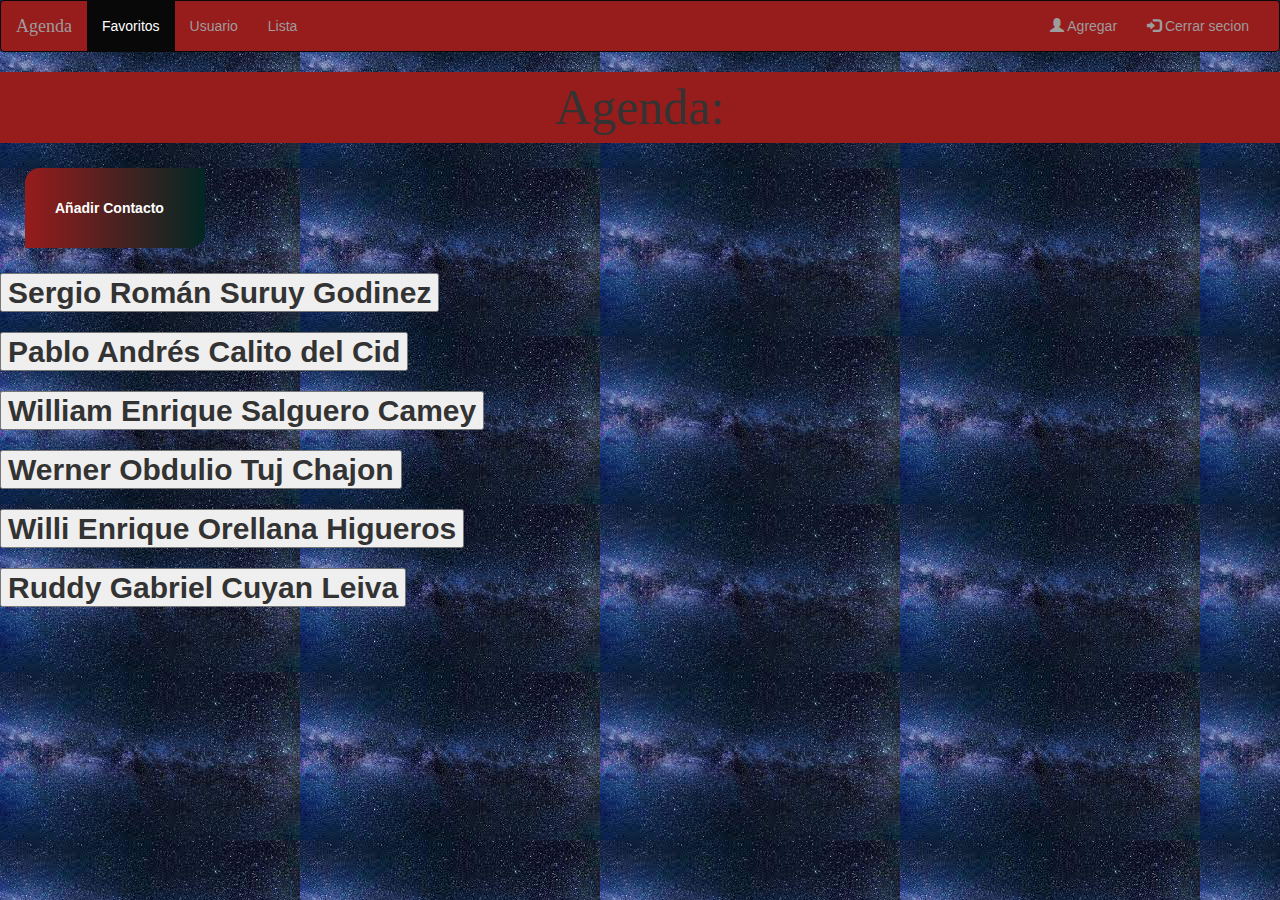
<file: agenda.html>
<!DOCTYPE html>
<html lang="en">

<head>
    <meta charset="UTF-8">
    <meta http-equiv="X-UA-Compatible" content="IE=edge">
    <meta name="viewport" content="width=device-width, initial-scale=1.0">
    <link rel="stylesheet" href="https://maxcdn.bootstrapcdn.com/bootstrap/3.4.1/css/bootstrap.min.css">
    <script src="https://ajax.googleapis.com/ajax/libs/jquery/3.6.1/jquery.min.js"></script>
    <script src="https://maxcdn.bootstrapcdn.com/bootstrap/3.4.1/js/bootstrap.min.js"></script>
    <link rel="stylesheet" href="css/style-agenda.css">
    <title>Agenda</title>
</head>

<body background="css/img/agenda.jpeg">



    <nav class="navbar navbar-inverse">
        <div class="container-fluid">
            <div class="navbar-header">
                <button type="button" class="navbar-toggle" data-toggle="collapse" data-target="#myNavbar">
                    <span class="icon-bar"></span>
                    <span class="icon-bar"></span>
                    <span class="icon-bar"></span>
                </button>
                <a class="navbar-brand" href="#">Agenda</a>
            </div>
            <div class="collapse navbar-collapse" id="myNavbar">
                <ul class="nav navbar-nav">
                    <li class="active"><a href="favoritos.html">Favoritos</a></li>
                    <li><a href="Usuario.html">Usuario</a></li>
                    <li><a href="Lista.html">Lista</a></li>
                </ul>
                <ul class="nav navbar-nav navbar-right">
                    <li><a href="agregar.html"><span class="glyphicon glyphicon-user"></span> Agregar</a></li>
                    <li><a href="index.html"><span class="glyphicon glyphicon-log-in"></span> Cerrar secion</a></li>
                </ul>
            </div>
        </div>
    </nav>

    <header id="contactosTitulo">Agenda:</header>

    <a id="añadir" href="agregar.html">Añadir Contacto</a>

    <div class="accordion" id="accordionExample">
        <div class="accordion-item">
            <h2 class="accordion-header" id="headingOne">
                <button class="accordion-button collapsed" type="button" data-bs-toggle="collapse"
                    data-bs-target="#collapseOne" aria-expanded="false" aria-controls="collapseOne">
                    <strong>Sergio Román Suruy Godinez</strong>
                </button>
            </h2>
            <div id="collapseOne" class="accordion-collapse collapse" aria-labelledby="headingOne"
                data-bs-parent="#accordionExample">
                <div class="accordion-body">
                    <strong>Detalles del Contacto:</strong>
                    <h1> </h1>
                    <strong>Nombre:</strong>
                    <h1 class="detalles">Sergio Román Suruy Godinez</h1>
                    <strong>Celular:</strong>
                    <h1 class="detalles">+502 55668559</h1>
                </div>
            </div>
        </div>

        <class="accordion" id="accordionExample">
            <div class="accordion-item">
                <h2 class="accordion-header" id="headingTwo">
                    <button class="accordion-button collapsed" type="button" data-bs-toggle="collapse"
                        data-bs-target="#collapseTwo" aria-expanded="false" aria-controls="collapseTwo">
                        <strong>Pablo Andrés Calito del Cid</strong>
                    </button>
                </h2>
                <div id="collapseTwo" class="accordion-collapse collapse" aria-labelledby="headingTwo"
                    data-bs-parent="#accordionExample">
                    <div class="accordion-body">
                        <strong>Detalles del Contacto:</strong>
                        <h1> </h1>
                        <strong>Nombre:</strong>
                        <h1 class="detalles">Pablo Andrés Calito del Cid</h1>
                        <strong>Celular:</strong>
                        <h1 class="detalles">+502 9087 3643</h1>
                        <strong>Tono:</strong>
                        <h1 class="detalles">Hola como vas</h1>
                    </div>
                </div>
            </div>


            <div class="accordion-item">
                <h2 class="accordion-header" id="headingThree">
                    <button class="accordion-button collapsed" type="button" data-bs-toggle="collapse"
                        data-bs-target="#collapseThree" aria-expanded="false" aria-controls="collapseThree">
                        <Strong>William Enrique Salguero Camey</Strong>
                    </button>
                </h2>
                <div id="collapseThree" class="accordion-collapse collapse" aria-labelledby="headingThree"
                    data-bs-parent="#accordionExample">
                    <div class="accordion-body">
                        <strong>Detalles del Contacto:</strong>
                        <h1> </h1>
                        <strong>Nombre:</strong>
                        <h1 class="detalles">William Enrique Salguero Camey</h1>
                        <strong>Celular:</strong>
                        <h1 class="detalles">+502 3048 9443</h1>
                        <strong>Tono:</strong>
                        <h1 class="detalles">predeterminado</h1>
                    </div>
                </div>

                <div class="accordion-item">
                    <h2 class="accordion-header" id="headingFour">
                        <button class="accordion-button collapsed" type="button" data-bs-toggle="collapse"
                            data-bs-target="#collapseFour" aria-expanded="false" aria-controls="collapseFour">
                            <Strong>Werner Obdulio Tuj Chajon</Strong>
                        </button>
                    </h2>
                    <div id="collapseFour" class="accordion-collapse collapse" aria-labelledby="headingFour"
                        data-bs-parent="#accordionExample">
                        <div class="accordion-body">
                            <strong>Detalles del Contacto:</strong>
                            <h1> </h1>
                            <strong>Nombre:</strong>
                            <h1 class="detalles">Werner Obdulio Tuj Chacon</h1>
                            <strong>Celular:</strong>
                            <h1 class="detalles">+502 3048 9443</h1>
                            <strong>Tono:</strong>
                            <h1 class="detalles">Himno de la champions</h1>
                        </div>
                    </div>
                </div>

                <div class="accordion-item">
                    <h2 class="accordion-header" id="headingfive">
                        <button class="accordion-button collapsed" type="button" data-bs-toggle="collapse"
                            data-bs-target="#collapsefive" aria-expanded="false" aria-controls="collapsefive">
                            <strong>Willi Enrique Orellana Higueros </strong>
                        </button>
                    </h2>
                    <div id="collapsefive" class="accordion-collapse collapse" aria-labelledby="headingfive"
                        data-bs-parent="#accordionExample">
                        <div class="accordion-body">
                            <strong>Detalles del Contacto:</strong>
                            <h1> </h1>
                            <strong>Nombre:</strong>
                            <h1 class="detalles">Willi Enrique Orellana Higueros</h1>
                            <strong>Celular:</strong>
                            <h1 class="detalles">+502 8475 3733</h1>
                            <strong>Tono:</strong>
                            <h1 class="detalles">Nataoki</h1>
                        </div>
                    </div>
                </div>
                <div class="accordion" id="accordionExample">
                    <div class="accordion-item">
                        <h2 class="accordion-header" id="headingsix">
                            <button class="accordion-button collapsed" type="button" data-bs-toggle="collapse"
                                data-bs-target="#collapssix" aria-expanded="false" aria-controls="collapssix">
                                <strong>Ruddy Gabriel Cuyan Leiva </strong>
                            </button>
                        </h2>
                        <div id="collapssix" class="accordion-collapse collapse" aria-labelledby="headingsix"
                            data-bs-parent="#accordionExample">
                            <div class="accordion-body">
                                <strong>Detalles del Contacto:</strong>
                                <h1> </h1>
                                <strong>Nombre:</strong>
                                <h1 class="detalles">Ruddy Gabriel Cuyan Leiva</h1>
                                <strong>Celular:</strong>
                                <h1 class="detalles">+502 0984 4844</h1>
                                <strong>Tono:</strong>
                                <h1 class="detalles">Skibirri bom bom</h1>
                            </div>
                        </div>

                    </div>
                </div>
            </div>
    </div>
    <script src="https://cdn.jsdelivr.net/npm/bootstrap@5.3.0-alpha1/dist/js/bootstrap.bundle.min.js"
        integrity="sha384-w76AqPfDkMBDXo30jS1Sgez6pr3x5MlQ1ZAGC+nuZB+EYdgRZgiwxhTBTkF7CXvN"
        crossorigin="anonymous"></script>
</body>

</html>
</file>
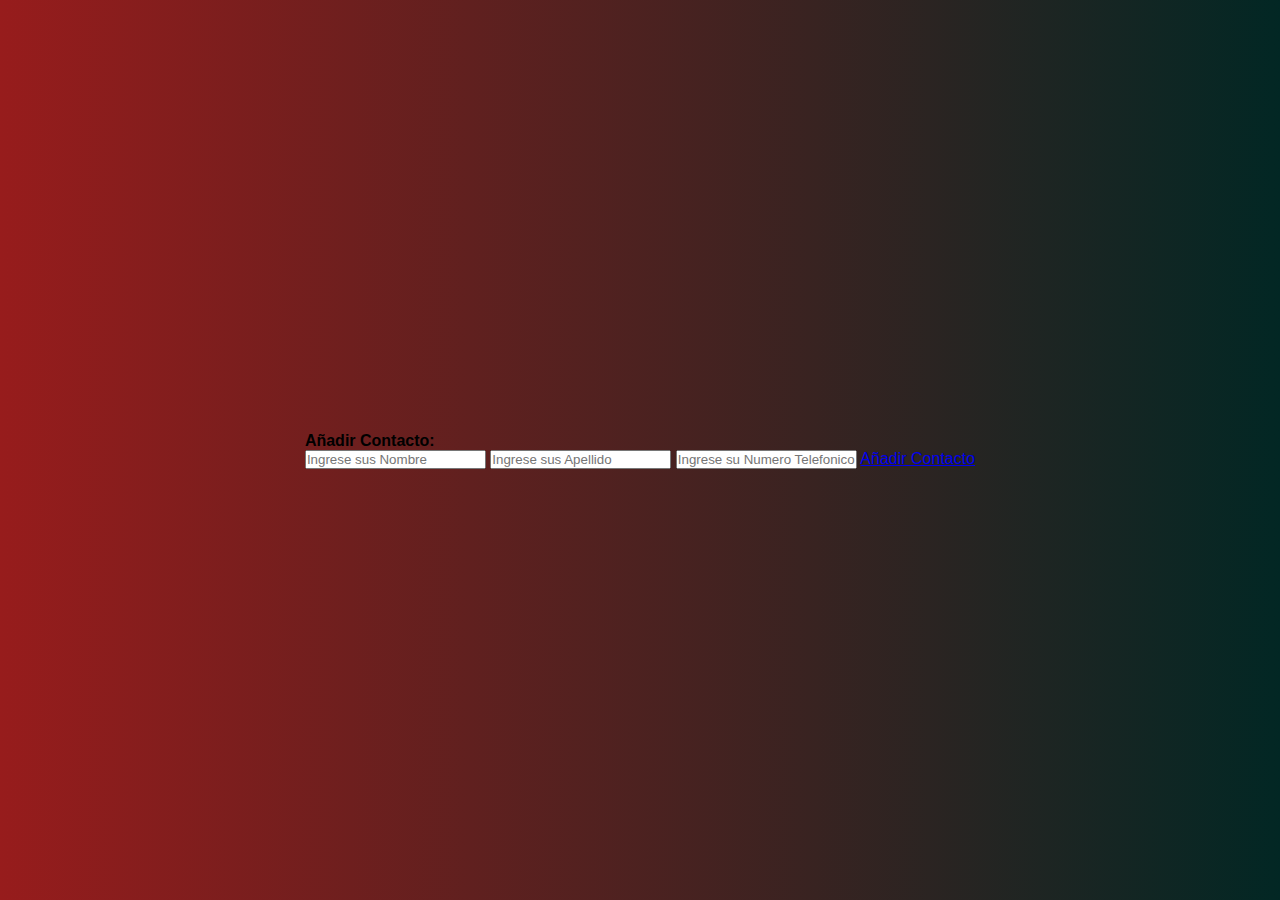
<file: agregar.html>
<!DOCTYPE html>
<html lang="en">
<head>
    <meta charset="UTF-8">
    <meta http-equiv="X-UA-Compatible" content="IE=edge">
    <meta name="viewport" content="width=device-width, initial-scale=1.0">
    <link rel="stylesheet" href="css/styles.css">
    <title>Añadir Contacto</title>
</head>
<body>
    <section class="form-register">
        <h4>Añadir Contacto:</h4>
        <input class="controls" type="text" name="nombres" id="nombres" placeholder="Ingrese sus Nombre">
        <input class="controls" type="text" name="apellidos" id="apellidos" placeholder="Ingrese sus Apellido">
        <input class="controls" type="email" name="numero" id="numero" placeholder="Ingrese su Numero Telefonico">
        <a id="botonAñadir" href="agendaWeb.html">Añadir Contacto</a>
      </section>
</body>
</html>
</file>
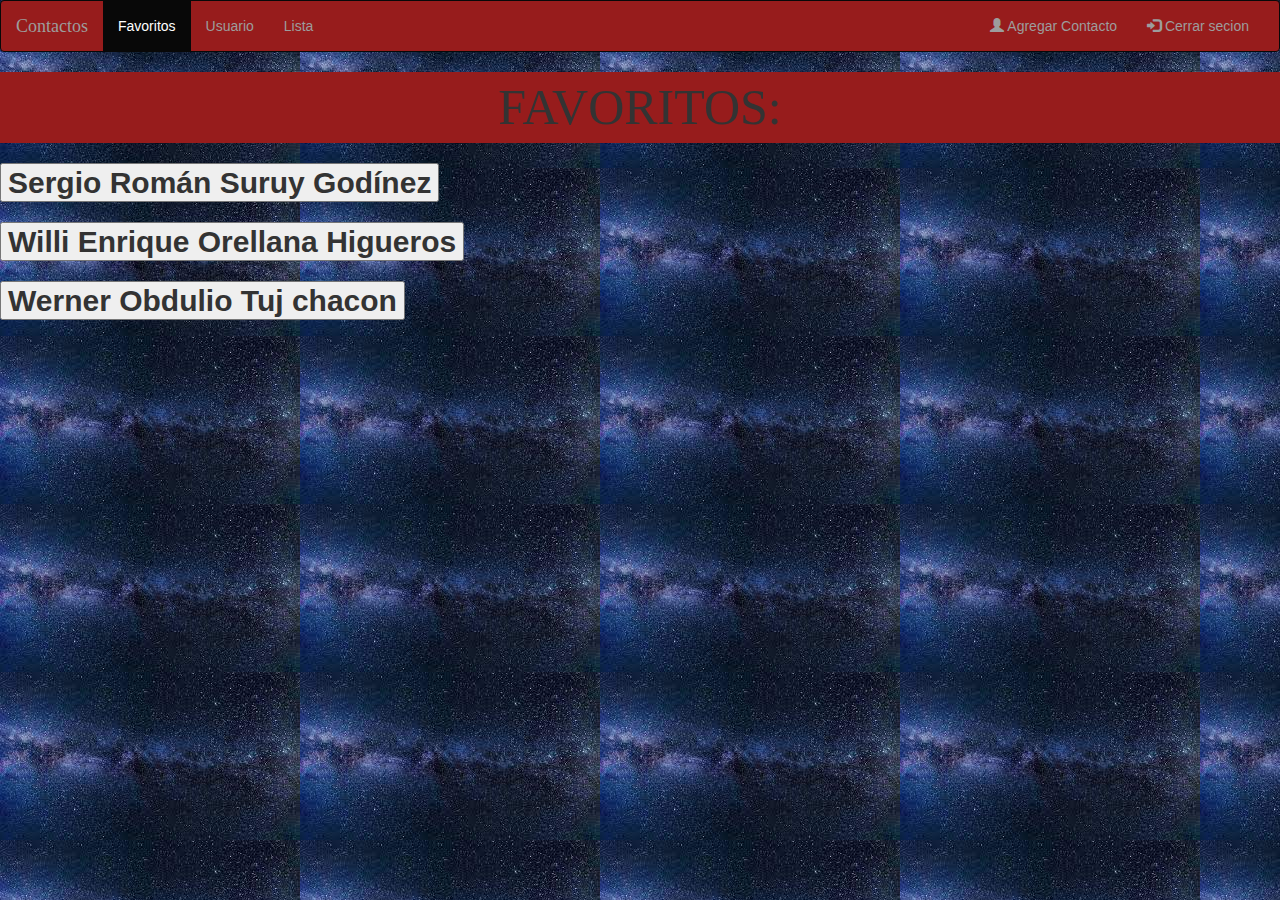
<file: favoritos.html>
<!DOCTYPE html>
<html lang="en">
<head>
  <meta charset="UTF-8">
  <meta http-equiv="X-UA-Compatible" content="IE=edge">
  <meta name="viewport" content="width=device-width, initial-scale=1.0">
  <link rel="stylesheet" href="https://maxcdn.bootstrapcdn.com/bootstrap/3.4.1/css/bootstrap.min.css">
  <script src="https://ajax.googleapis.com/ajax/libs/jquery/3.6.1/jquery.min.js"></script>
  <script src="https://maxcdn.bootstrapcdn.com/bootstrap/3.4.1/js/bootstrap.min.js"></script>
  <link rel="stylesheet" href="css/style-agenda.css">
  <title>Favoritos</title>
</head>
<body background="css/img/agenda.jpeg">

    

  <nav class="navbar navbar-inverse">
    <div class="container-fluid">
        <div class="navbar-header">
            <button type="button" class="navbar-toggle" data-toggle="collapse" data-target="#myNavbar">
                <span class="icon-bar"></span>
                <span class="icon-bar"></span>
                <span class="icon-bar"></span>
            </button>
            <a class="navbar-brand" href="agenda.html">Contactos</a>
        </div>
        <div class="collapse navbar-collapse" id="myNavbar">
            <ul class="nav navbar-nav">
                <li class="active"><a href="favoritos.html">Favoritos</a></li>
                <li class="dropdown">
                <li><a href="Usuario.html">Usuario</a></li>
                <li><a href="lista.html">Lista</a></li>
            </ul>
            <ul class="nav navbar-nav navbar-right">
                <li><a href="añadir.html"><span class="glyphicon glyphicon-user"></span> Agregar Contacto</a></li>
                <li><a href="index.html"><span class="glyphicon glyphicon-log-in"></span> Cerrar secion</a></li>
            </ul>
        </div>
    </div>
</nav>

      <header id="contactosTitulo">FAVORITOS:</header>

      <div class="accordion" id="accordionExample">
        <div class="accordion-item">
          <h2 class="accordion-header" id="headingOne">
            <button class="accordion-button collapsed" type="button" data-bs-toggle="collapse" data-bs-target="#collapseOne" aria-expanded="false" aria-controls="collapseOne">
              <strong>Sergio Román Suruy Godínez</strong>
            </button>
          </h2>
          <div id="collapseOne" class="accordion-collapse collapse" aria-labelledby="headingOne" data-bs-parent="#accordionExample">
            <div class="accordion-body">
                <strong>Detalles del Contacto:</strong>
                <h1>   </h1>
                <strong>Nombre:</strong>
                <h1 class="detalles"></strong>
                </button></h1>
                <strong>Celular:</strong>
                <h1 class="detalles">+502 55668559</h1>
                <strong>Tono:</strong>
                <h1 class="detalles">little song</h1>
            </div>
          </div>
        </div>


        <div class="accordion-item">
          <h2 class="accordion-header" id="headingTwo">
            <button class="accordion-button collapsed" type="button" data-bs-toggle="collapse" data-bs-target="#collapseTwo" aria-expanded="false" aria-controls="collapseTwo">
              <strong>Willi Enrique Orellana Higueros </strong>
            </button>
          </h2>
          <div id="collapseTwo" class="accordion-collapse collapse" aria-labelledby="headingTwo" data-bs-parent="#accordionExample">
            <div class="accordion-body">
                <strong>Detalles del Contacto:</strong>
                <h1>   </h1>
                <strong>Nombre:</strong>
                <h1 class="detalles">Willi Enrique Orellana Higueros</h1>
                <strong>Celular:</strong>
                <h1 class="detalles">+502 8475 3733</h1>
                <strong>Tono:</strong>
                <h1 class="detalles">predeterminado</h1>
            </div>
          </div>
        </div>


        <div class="accordion-item">
            <h2 class="accordion-header" id="headingThree">
              <button class="accordion-button collapsed" type="button" data-bs-toggle="collapse" data-bs-target="#collapseThree" aria-expanded="false" aria-controls="collapseThree">
                <strong>Werner Obdulio Tuj chacon</strong>
              </button>
            </h2>
            <div id="collapseThree" class="accordion-collapse collapse" aria-labelledby="headingThree" data-bs-parent="#accordionExample">
              <div class="accordion-body">
                  <strong>Detalles del Contacto:</strong>
                  <h1>   </h1>
                  <strong>Nombre:</strong>
                  <h1 class="detalles">Ruddy Gabriel Cuyan Leiva</strong>
                  </button></h1>
                  <strong>Celular:</strong>
                  <h1 class="detalles">+502 4598 3456</h1>
                  <strong>Tono:</strong>
                  <h1 class="detalles">predeterminado</h1>
              </div>
            </div>
          </div>
          </div>
        </div>
      </div>

    <script src="https://cdn.jsdelivr.net/npm/bootstrap@5.3.0-alpha1/dist/js/bootstrap.bundle.min.js" integrity="sha384-w76AqPfDkMBDXo30jS1Sgez6pr3x5MlQ1ZAGC+nuZB+EYdgRZgiwxhTBTkF7CXvN" crossorigin="anonymous"></script>
</body>
</html>
</file>
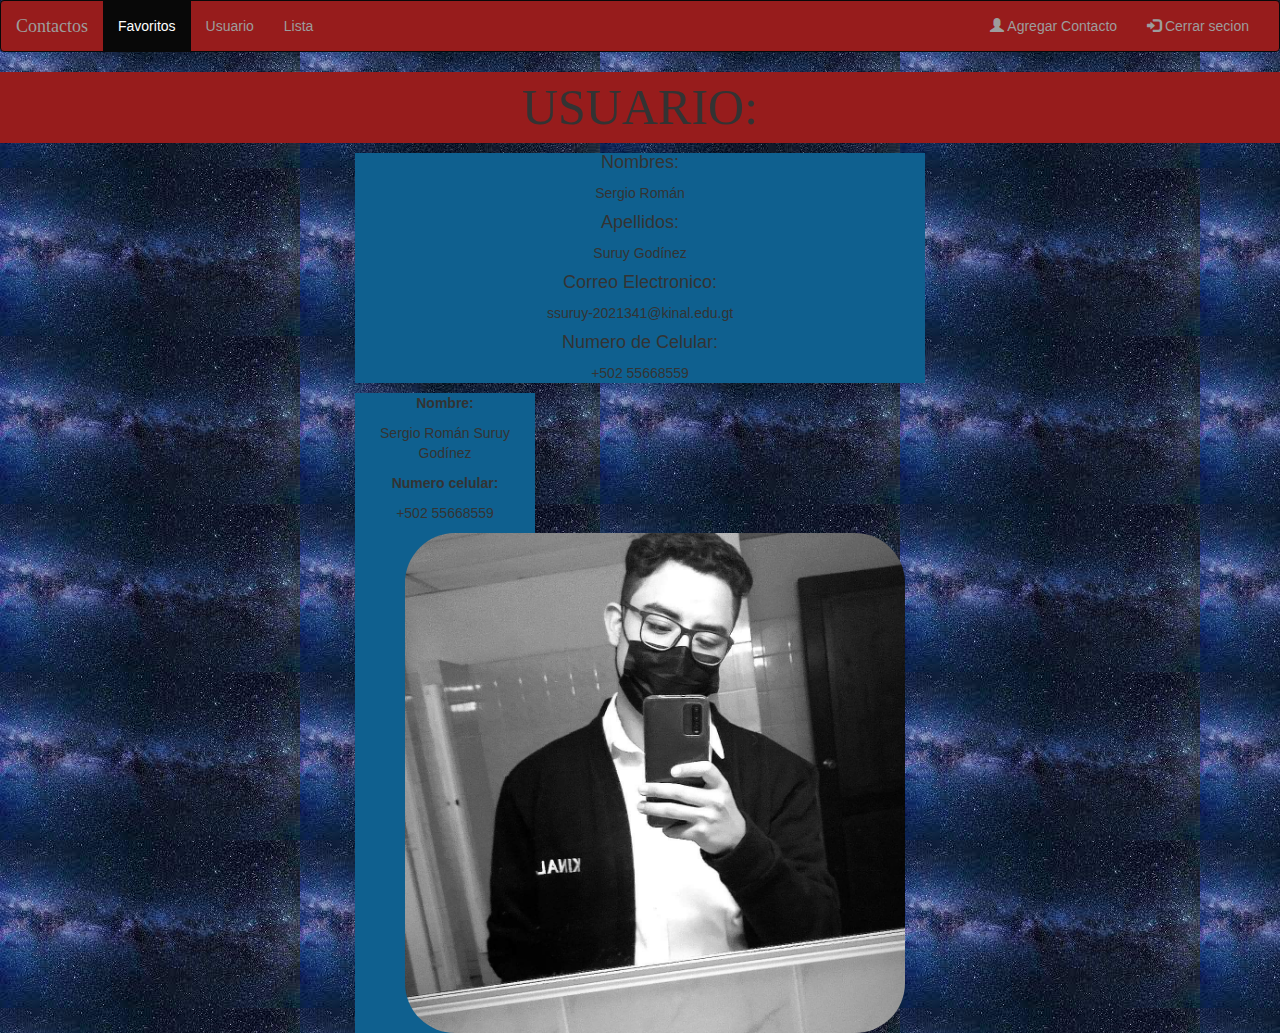
<file: Usuario.html>
<!DOCTYPE html>
<html lang="en">
<head>
  <meta charset="UTF-8">
  <meta http-equiv="X-UA-Compatible" content="IE=edge">
  <meta name="viewport" content="width=device-width, initial-scale=1.0">
  <link rel="stylesheet" href="https://maxcdn.bootstrapcdn.com/bootstrap/3.4.1/css/bootstrap.min.css">
  <script src="https://ajax.googleapis.com/ajax/libs/jquery/3.6.1/jquery.min.js"></script>
  <script src="https://maxcdn.bootstrapcdn.com/bootstrap/3.4.1/js/bootstrap.min.js"></script>
  <link rel="stylesheet" href="css/style-agenda.css">
  <title>Usuario</title>
</head>
<body background="css/img/agenda.jpeg">
  <nav class="navbar navbar-inverse">
    <div class="container-fluid">
        <div class="navbar-header">
            <button type="button" class="navbar-toggle" data-toggle="collapse" data-target="#myNavbar">
                <span class="icon-bar"></span>
                <span class="icon-bar"></span>
                <span class="icon-bar"></span>
            </button>
            <a class="navbar-brand" href="agenda.html">Contactos</a>
        </div>
        <div class="collapse navbar-collapse" id="myNavbar">
            <ul class="nav navbar-nav">
                <li class="active"><a href="favoritos.html">Favoritos</a></li>
                <li class="dropdown">
                <li><a href="Usuario.html">Usuario</a></li>
                <li><a href="Lista.html">Lista</a></li>
            </ul>
            <ul class="nav navbar-nav navbar-right">
                <li><a href="añadir.html"><span class="glyphicon glyphicon-user"></span> Agregar Contacto</a></li>
                <li><a href="index.html"><span class="glyphicon glyphicon-log-in"></span> Cerrar secion</a></li>
            </ul>
        </div>
    </div>
</nav>
      <header id="contactosTitulo">USUARIO:</header>
      <div id="columnas" class="container text-center">
        <div class="row">
          <div class="col">
            <div id="usuario" data-bs-spy="scroll" data-bs-target="#navbar-example2" data-bs-root-margin="0px 0px -40%" data-bs-smooth-scroll="true" class="scrollspy-example bg-body-tertiary p-3 rounded-2" tabindex="0">
                <h4 id="scrollspyHeading1">Nombres:</h4>
                <p>Sergio Román</p>
                <h4 id="scrollspyHeading2">Apellidos:</h4>
                <p>Suruy Godínez</p>
                <h4 id="scrollspyHeading3">Correo Electronico:</h4>
                <p>ssuruy-2021341@kinal.edu.gt</p>
                <h4 id="scrollspyHeading4">Numero de Celular:</h4>
                <p>+502 55668559</p>
              </div>
          </div>
          <div class="col">
            <div id="targeta" class="card" style="width: 18rem;">
                <div class="card-body">
                  <p class="card-text"> <strong>Nombre:</strong></p>
                  <p class="card-text">Sergio Román Suruy Godínez</p>
                  <p class="card-text"> <strong>Numero celular:</strong></p>
                  <p class="card-text">+502 55668559</p>
                </div>
                <img id="img" src="css/img/Yope.jpeg" class="card-img-top" alt="...">
              </div>
          </div>
          
        </div>
      </div>


      

      

    <script src="https://cdn.jsdelivr.net/npm/bootstrap@5.3.0-alpha1/dist/js/bootstrap.bundle.min.js" integrity="sha384-w76AqPfDkMBDXo30jS1Sgez6pr3x5MlQ1ZAGC+nuZB+EYdgRZgiwxhTBTkF7CXvN" crossorigin="anonymous"></script>
</body>
</html>
</file>
<file: css/style-agenda.css>
.navbar-brand{
    font-family: 'Times New Roman', Times, serif;
    color: #fff;
}
.navbar-nav{
    text-align: center;
}

#contactosTitulo{
    font-size: 50px;
    text-align: center;
    font-family: 'Times New Roman', Times, serif;
    text-decoration-color: #FFF;
    background-color:#971c1c;
    
}

.detalles{
    font-size: 15px;
    background-color: aquamarine;
}

#añadir{
    margin: 25px;
    display: block;
    width: 180px;
    font-family: sans-serif;
    font-weight: 700;
    background: linear-gradient(to right, #971c1c,#022724);
    border-radius: 15px 0 15px 0 ;
    color: #FFF;
    padding: 30px 30px;

}

#usuario{
    margin-left: 300px;
    margin-right: 300px;
    text-align: center;
    background-color: rgb(15, 96, 143);
    text-decoration-color: #FFF;
}

#targeta{
    background-color: rgb(15, 96, 143);
    margin-left: 300px;
    margin-right: 300px;
    text-align: center;
}

#prioridad{
    font-size: 30px;
    text-align: center;
    font-family: 'Gill Sans', 'Gill Sans MT', Calibri, 'Trebuchet MS', sans-serif;
    margin: 50px;
    background-color: #FFF;
}

.prioridadcheck{
    margin-left: 30%;
    margin-right: 30%;
    background-color: #FFF;
}

#lista{
    font-size: 40px;
    margin-left: 7%;
    font-family: 'Times New Roman', Times, serif;
    margin-top: 8%; 
}

.check{
    margin: 50px;
   background-color: aliceblue;
   text-align: center;
   margin-left: 20%;
   margin-right: 20%;
}

.navbar-inverse {
    background-color: #971c1c;
}

#img {
    border-radius: 50px;
    width: 500px;
    margin-left: 50px;
}
</file>
<file: css/styles.css>
*{
    margin: 0;
    padding: 0;
    box-sizing: content-box;
    font-family: 'Franklin Gothic Medium', 'Arial Narrow', Arial, sans-serif;
}

body{
   display: flex;
   align-items: center;
   justify-content: center;
   min-height: 100vh;
   background: linear-gradient(to right, #971c1c,#022724); 
}

form {
    display: flex;
    flex-direction: column;
    background: rgb(25, 49, 100);
    text-align: center;
    padding: 20px 25px;
    box-shadow:  0 15px 20px rgba(71, 3, 6, 0.7);
}

form .title{
    color: #FFF;
    font-size: 35px;
    font-weight: 400;
    margin-bottom: 30px;
    font-family: 'Times New Roman', Times, serif;
}

form label{
    margin-bottom: 35px;
}

form label .fa-solid{
    font-size: 20px;
    color: #FFF;
    margin-right: 10px;
}

form label input{
    outline: none;
    border: none;
    color: #252525;
    border-bottom: solid 1px #FFF;
    padding: 0 5px;
    font-size: 18px;
}

form label input::placeholder{
    color: rgba(37, 37, 37, 0.5);
}

form .link{
    color: #FFF;
    margin-bottom: 15px;
}

#botonLogin{

    display: flex;
    width: 100px;
    font-family: 'Times New Roman', Times, serif;
    font-weight: 700;
    background: linear-gradient(to right, #971c1c,#022724);
    border-radius: 5px;
    color: #FFF;
    border: none;
    padding: 15px 30px;
    text-decoration: none;
}
</file>
